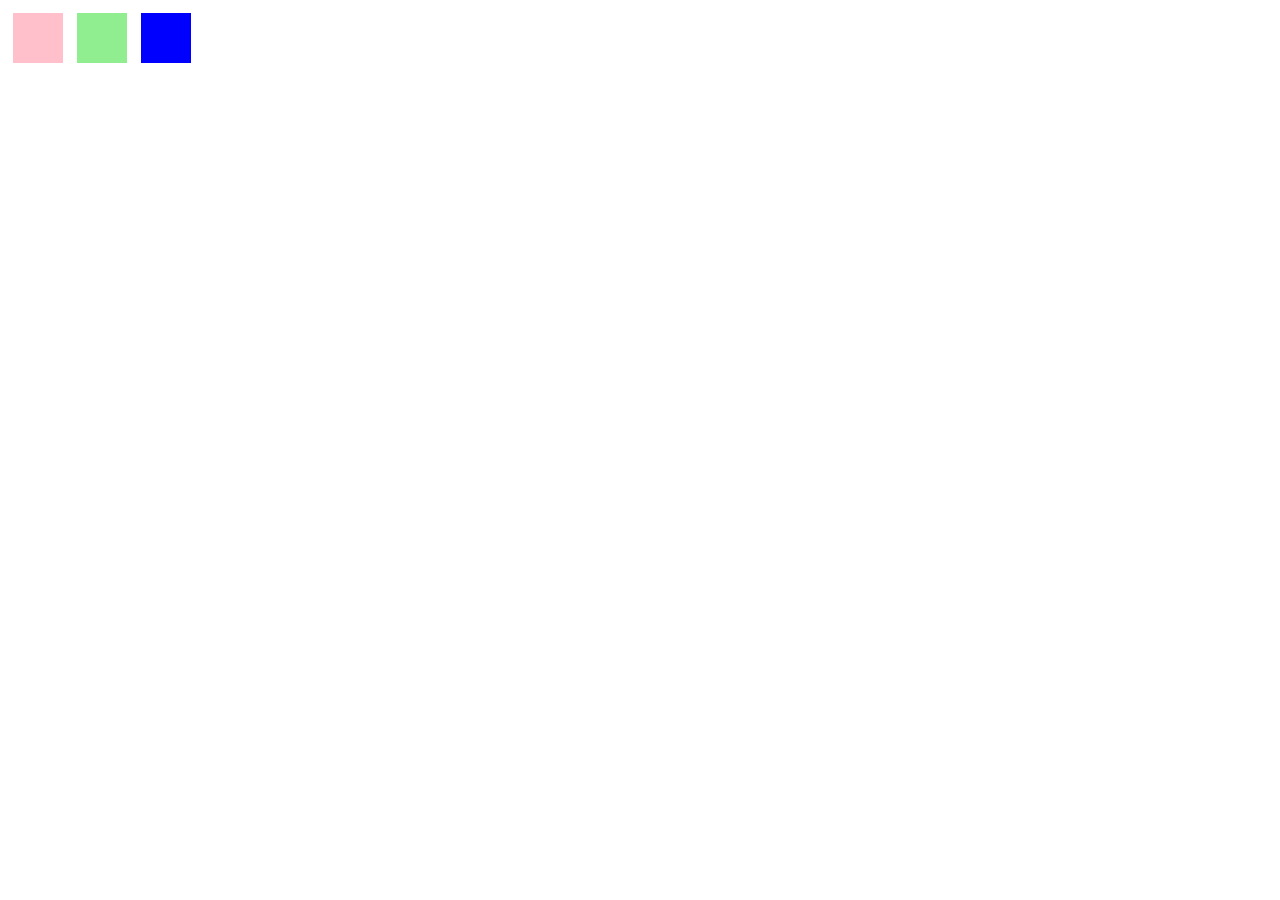
<file: Task/index.html>
<!DOCTYPE html>
<html lang="en">
<head>
    <meta charset="UTF-8">
    <meta name="viewport" content="width=device-width, initial-scale=1.0">
    <title>Simple Divs</title>
    <style>
        .box {
            width: 50px;
            height: 50px;
            margin: 5px;
            display: inline-block;
            cursor: pointer;
        }
        .box1 { background-color: pink; }
        .box2 { background-color: lightgreen; }
        .box3 { background-color: blue; }
        .disabled { opacity: 0.5; }
    </style>
</head>
<body>
    <div class="box box1" onclick="handleClick(this)"></div>
    <div class="box box2" onclick="handleClick(this)"></div>
    <div class="box box3" onclick="handleClick(this)"></div>

    <script>
        function handleClick(div) {
            div.classList.add('disabled'); 
            div.onclick = null;

            var newDiv = div.cloneNode(true);
            newDiv.classList.remove('disabled');
            newDiv.onclick = function() {
                handleClick(newDiv);
            };

            document.body.appendChild(newDiv);
        }
    </script>

<script src="./assets/scripts/index.js"></script>
</body>
</html>
</file>
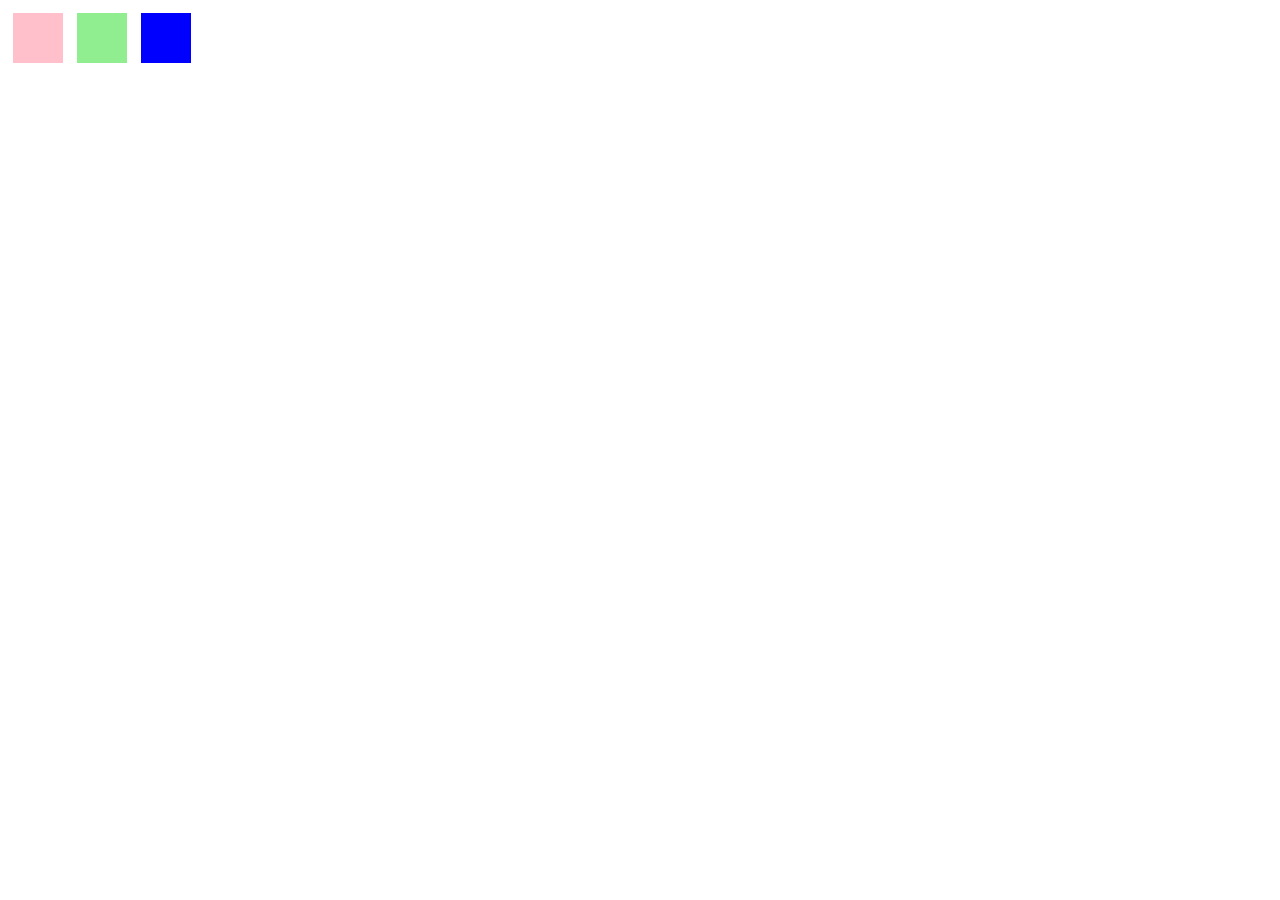
<file: Task1/index.html>
<!DOCTYPE html>
<html lang="en">
<head>
    <meta charset="UTF-8">
    <meta name="viewport" content="width=device-width, initial-scale=1.0">
    <title>Simple Divs</title>
    <link rel="stylesheet" href="./assets/styles/index.css">
</head>
<body>
    <div class="box box1" onclick="ClickOnDiv(this)"></div>
    <div class="box box2" onclick="ClickOnDiv(this)"></div>
    <div class="box box3" onclick="ClickOnDiv(this)"></div>
<script src="./assets/scripts/index.js"></script>
</body>
</html>
</file>
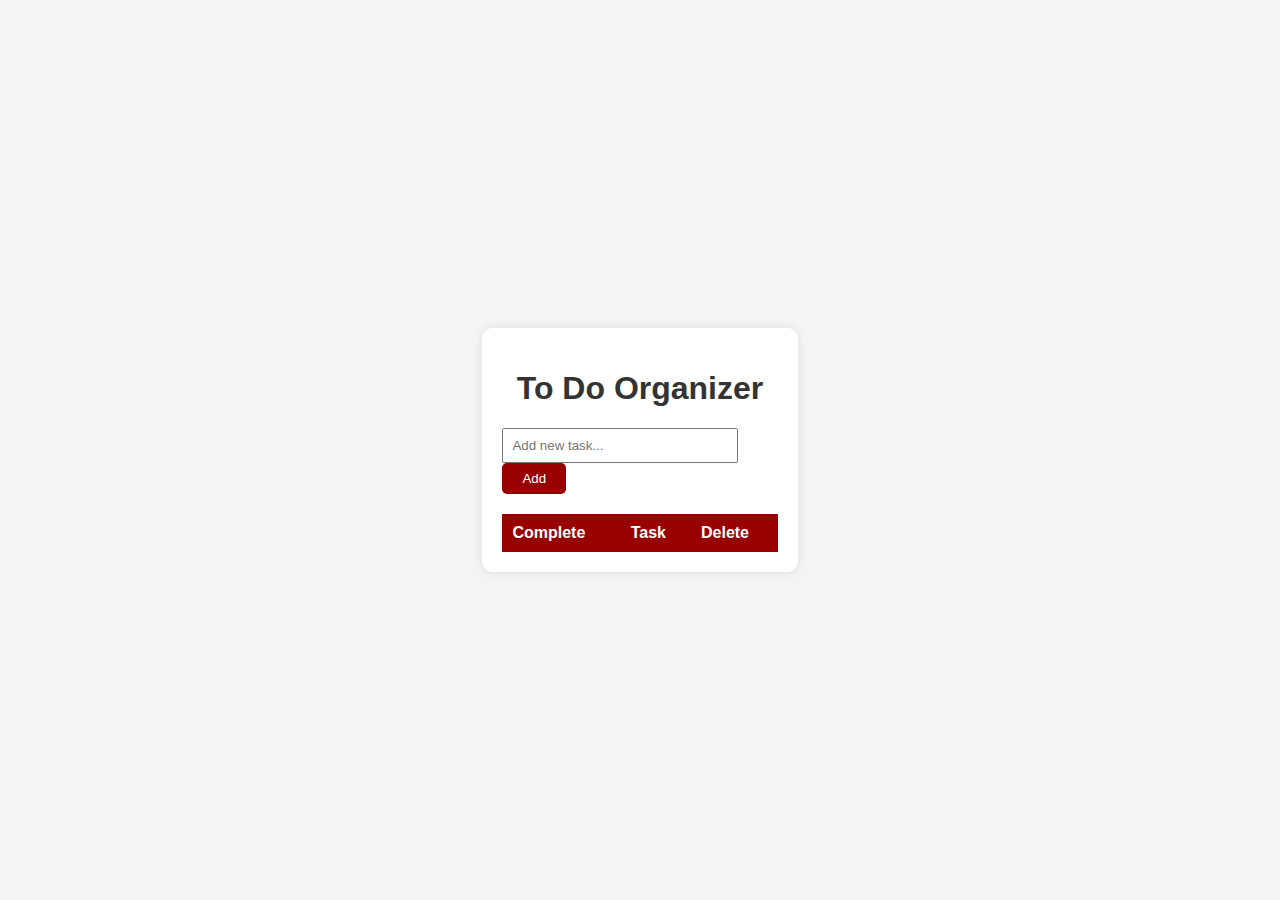
<file: Task3/index.html>
<!DOCTYPE html>
<html lang="en">
<head>
    <meta charset="UTF-8">
    <meta name="viewport" content="width=device-width, initial-scale=1.0">
    <title>To Do Organizer</title>
    <link rel="stylesheet" href="./assets/styles/index.css">
</head>
<body>
    <div class="container">
        <h1>To Do Organizer</h1>
        <input type="text" id="taskInput" placeholder="Add new task...">
        <button onclick="addTask()">Add</button>
        <table>
            <thead>
                <tr>
                    <th>Complete</th>
                    <th>Task</th>
                    <th>Delete</th>
                </tr>
            </thead>
            <tbody id="taskList">
                <!-- Tasks will be added here -->
            </tbody>
        </table>
    </div>

    <script src="./assets/scripts/index.js"></script>
</body>
</html>
</file>
<file: Task1/assets/styles/index.css>
.box {
    width: 50px;
    height: 50px;
    margin: 5px;
    display: inline-block;
    cursor: pointer;
}
.box1 { background-color: pink; }
.box2 { background-color: lightgreen; }
.box3 { background-color: blue; }
.disabled { opacity: 0.5; }
</file>
<file: Task3/assets/styles/index.css>
body {
    font-family: Arial, sans-serif;
    background-color: #f4f4f4;
    display: flex;
    justify-content: center;
    align-items: center;
    height: 100vh;
    margin: 0;
}

.container {
    background-color: white;
    padding: 20px;
    border-radius: 10px;
    box-shadow: 0 0 10px rgba(0, 0, 0, 0.1);
}

h1 {
    text-align: center;
    color: #333;
}

table {
    width: 100%;
    margin-top: 20px;
    border-collapse: collapse;
}

th, td {
    padding: 10px;
    text-align: left;
}

th {
    background-color: #990000;
    color: white;
}

input[type="text"] {
    width: calc(100% - 60px);
    padding: 8px;
    margin-right: 10px;
}

input[type="checkbox"] {
    margin-right: 10px;
}

button {
    padding: 8px 20px;
    background-color: #990000;
    color: white;
    border: none;
    cursor: pointer;
    border-radius: 5px;
}

button:hover {
    background-color: #cc0000;
}

.delete-btn {
    background-color: transparent;
    color: #990000;
    border: none;
    cursor: pointer;
}

.delete-btn:hover {
    color: #cc0000;
}
</file>
